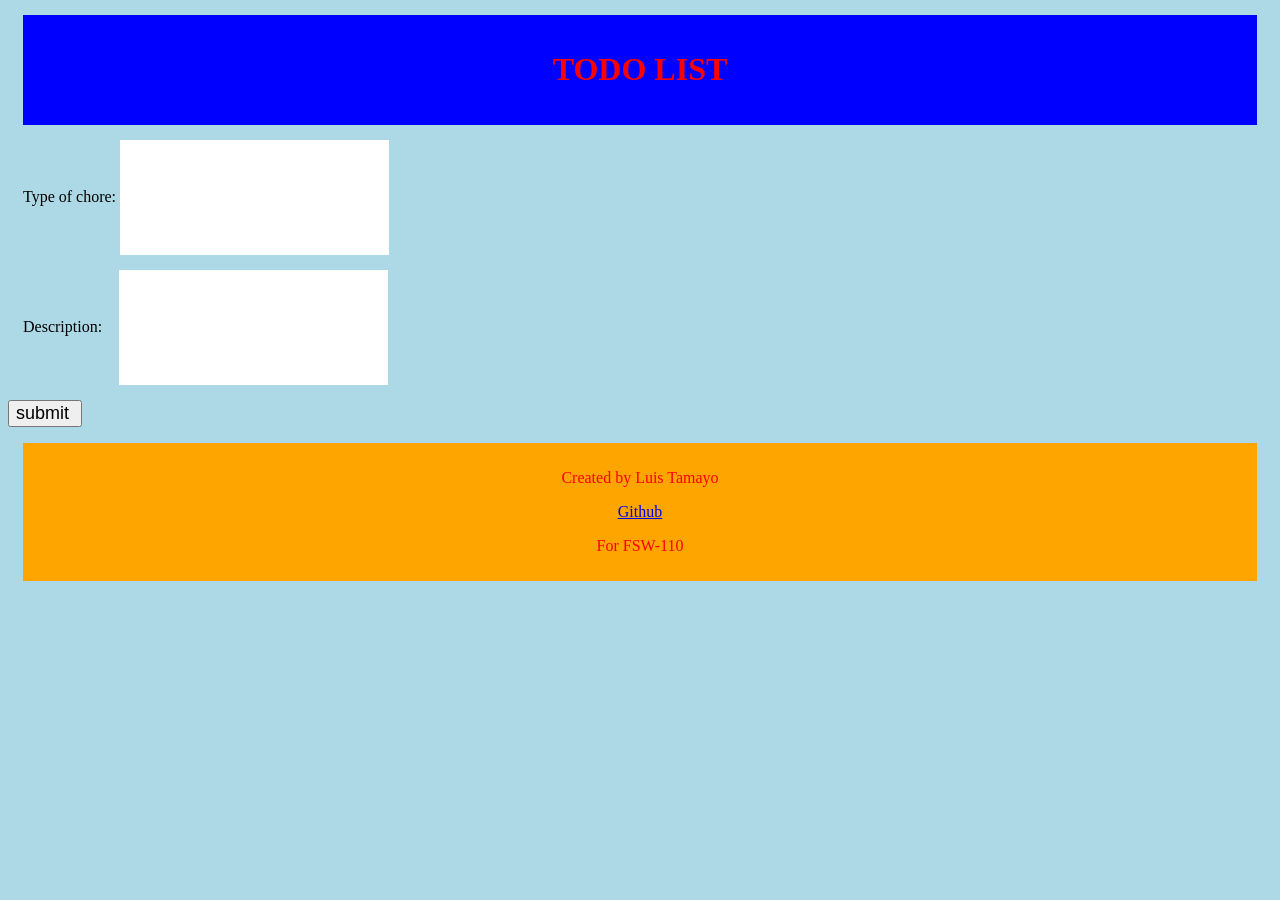
<file: ToDoList/to-do.html>
<!DOCTYPE html>
<html lang="en">
<head>
    <meta charset="UTF-8">
    <meta http-equiv="X-UA-Compatible" content="IE=edge">
    <meta name="viewport" content="width=device-width, initial-scale=1.0">
    <title>Document</title>
    <link rel="stylesheet" href="./to-do.css">
</head>
<body>
    <main class="grid-container">
        <form action="#">
            <div class="box header">
                <header class="head"><h1>TODO LIST</h1></header>
            </div>
            <div class="box inputs">
                <label for="title" class="title">Type of chore:</label>
                <input type="text" name="" id="chore">
            </div>
            <div class="box description">
                <label  class="info" for="info">Description:</label>
                <input type="text" name="" id="info">
            </div>
                <input type="button" name="" value="submit " id="submitBtn">
                <ul id="myList"></ul>
        </form>
        <div class="box foot">
            <footer>
                <p>Created by Luis Tamayo</p>
                <a href="https://github.com/LuisTam">Github</a>
                <p>For FSW-110</p>
            </footer>
        </div>

    </main>
    <script src="to-do.js"></script>
</body>
</html>
</file>
<file: ToDoList/to-do.css>
body{
    background-color: lightblue;
}
.box{
    width: auto;
    height: auto;
    margin:15px;
}
.header{
    text-align: center;
    background-color: blue;
    color:red;
    padding: 15px;
}
#chore{
    padding: 50px;
    border: none;
}
#info{
    padding: 50px;
    border: none;
    margin-left: 13px;
}
#submitBtn{
    font-size: large;
}
.foot{
    text-align: center;
    color: red;
    background-color: orange;
    padding: 10px;
}
</file>
